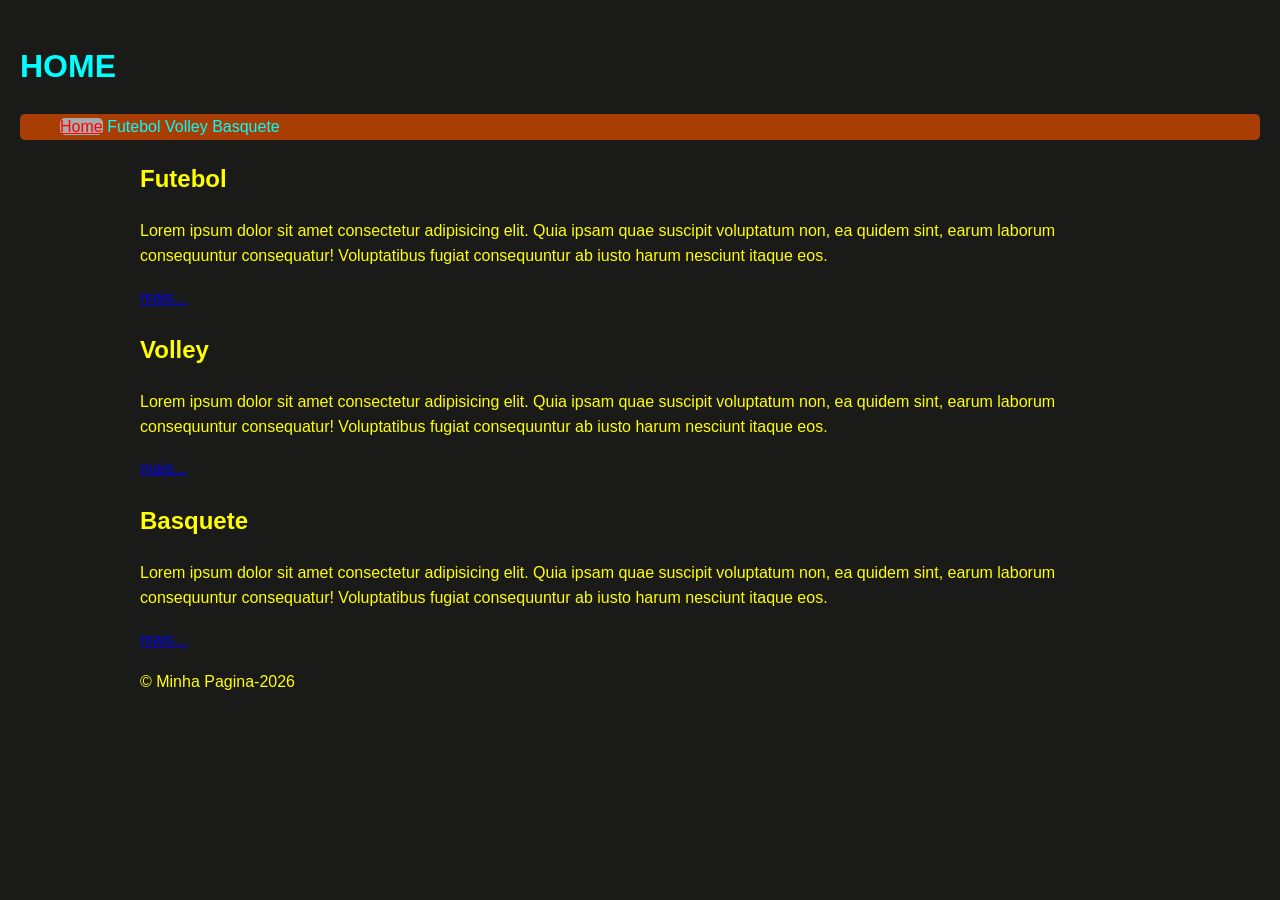
<file: index.html>
<!doctype html>
<html lang="pt-br">
  <head>
    <meta charset="UTF-8" />
    <meta name="viewport" content="width=device-width, initial-scale=1.0" />
    <title>Pagina Principal</title>
	<link rel="icon" href="./img/favicon.png">
	<link rel="stylesheet" href="css/style.css">
  </head>
  <body>

	<header>
		<h1 class="nav-link">HOME</h1>
		<nav>
			<ul id="menu">
				<li><a id="active-link" href="#">Home</a></li>
				<li><a class="nav-link" href="./paginas/futebol/futebol.html">Futebol</a></li>
				<li><a class="nav-link" href="./paginas/volley/volley.html">Volley</a></li>
				<li><a class="nav-link" href="./paginas/basquete/basquete.html">Basquete</a></li>
			</ul>
		</nav>
		<main>
			<section>
				<h2>Futebol</h2>
				<p>Lorem ipsum dolor sit amet consectetur adipisicing elit. Quia ipsam quae suscipit voluptatum non, ea quidem sint, earum laborum consequuntur consequatur! Voluptatibus fugiat consequuntur ab iusto harum nesciunt itaque eos.</p>
				<a href="./paginas/futebol/futebol.html" >mais...</a>
			</section>
			<section>
				<h2>Volley</h2>
				<p>Lorem ipsum dolor sit amet consectetur adipisicing elit. Quia ipsam quae suscipit voluptatum non, ea quidem sint, earum laborum consequuntur consequatur! Voluptatibus fugiat consequuntur ab iusto harum nesciunt itaque eos.</p>
				<a href="./paginas/volley/volley.html" >mais...</a>
			</section>
			<section>
				<h2>Basquete</h2>
				<p>Lorem ipsum dolor sit amet consectetur adipisicing elit. Quia ipsam quae suscipit voluptatum non, ea quidem sint, earum laborum consequuntur consequatur! Voluptatibus fugiat consequuntur ab iusto harum nesciunt itaque eos.</p>
				<a href="./paginas/basquete/basquete.html" >mais...</a>
			</section>
			<footer>
				<p>&copy; Minha Pagina-2026</p>
			</footer>
		</main>
	</header>

  </body>
</html>
</file>
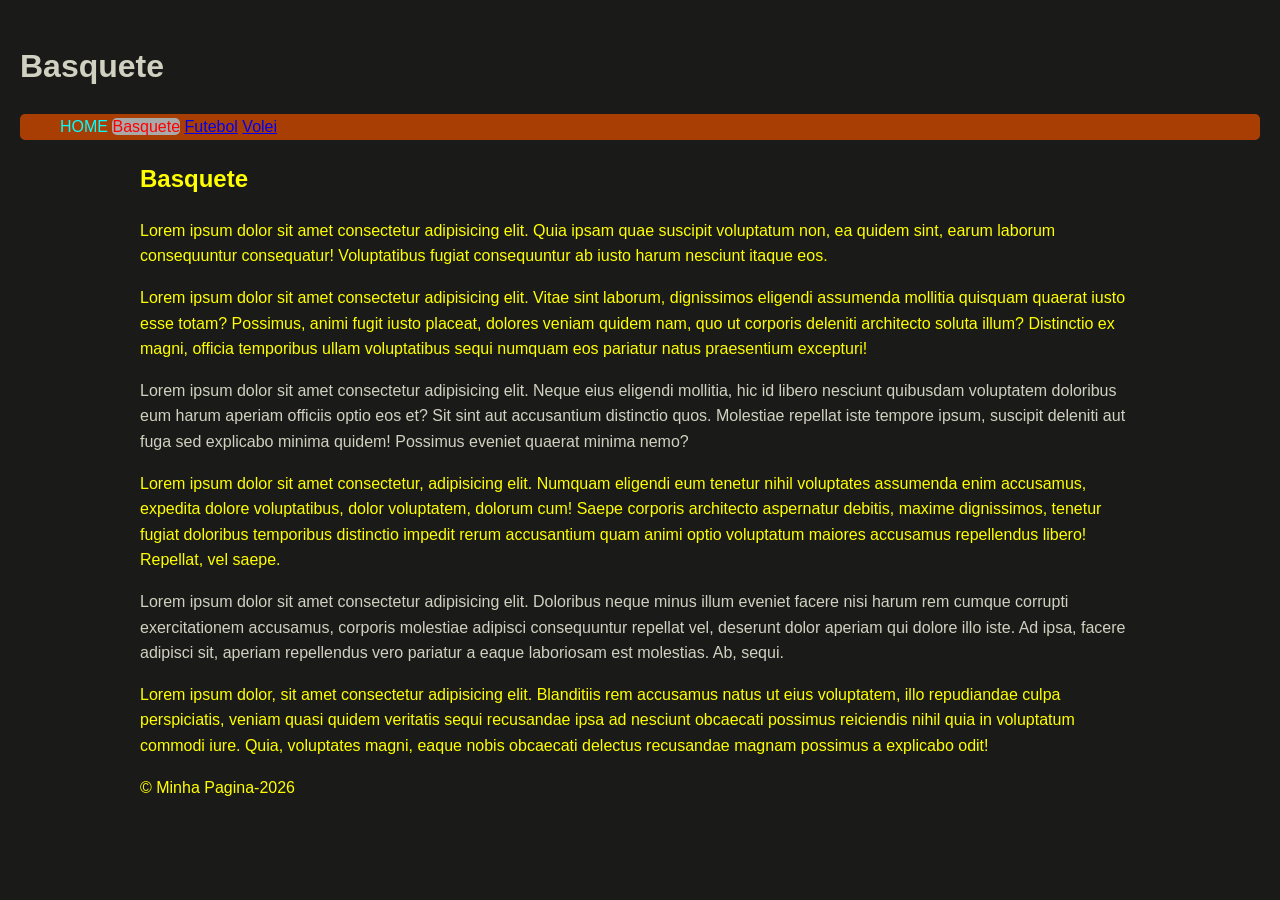
<file: paginas/basquete/basquete.html>
<!doctype html>
<html lang="pt-br">
  <head>
    <meta charset="UTF-8" />
    <meta name="viewport" content="width=device-width, initial-scale=1.0" />
    <title>Basquete</title>
	<link rel="icon" href="../../img/favicon.png">
	<link rel="stylesheet" href="../../css/style.css">
  </head>
  <body>

	<header>
		<h1>Basquete</h1>
		<nav>
			<ul id="menu">
				<li><a class="nav-link" href="../../index.html">HOME</a></li>
				<li><a id="active-link" class=nav-link href="#">Basquete</a></li>
				<li><a href="../futebol/futebol.html">Futebol</a></li>
				<li><a href="../volley/volley.html">Volei</a></li>
			</ul>
		</nav>
		<main>
			<section>
				<h2>Basquete</h2>
				<p>Lorem ipsum dolor sit amet consectetur adipisicing elit. Quia ipsam quae suscipit voluptatum non, ea quidem sint, earum laborum consequuntur consequatur! Voluptatibus fugiat consequuntur ab iusto harum nesciunt itaque eos.</p>
				<p>Lorem ipsum dolor sit amet consectetur adipisicing elit. Vitae sint laborum, dignissimos eligendi assumenda mollitia quisquam quaerat iusto esse totam? Possimus, animi fugit iusto placeat, dolores veniam quidem nam, quo ut corporis deleniti architecto soluta illum? Distinctio ex magni, officia temporibus ullam voluptatibus sequi numquam eos pariatur natus praesentium excepturi!</p>
				Lorem ipsum dolor sit amet consectetur adipisicing elit. Neque eius eligendi mollitia, hic id libero nesciunt quibusdam voluptatem doloribus eum harum aperiam officiis optio eos et? Sit sint aut accusantium distinctio quos. Molestiae repellat iste tempore ipsum, suscipit deleniti aut fuga sed explicabo minima quidem! Possimus eveniet quaerat minima nemo?
				<p>Lorem ipsum dolor sit amet consectetur, adipisicing elit. Numquam eligendi eum tenetur nihil voluptates assumenda enim accusamus, expedita dolore voluptatibus, dolor voluptatem, dolorum cum! Saepe corporis architecto aspernatur debitis, maxime dignissimos, tenetur fugiat doloribus temporibus distinctio impedit rerum accusantium quam animi optio voluptatum maiores accusamus repellendus libero! Repellat, vel saepe.</p>
				Lorem ipsum dolor sit amet consectetur adipisicing elit. Doloribus neque minus illum eveniet facere nisi harum rem cumque corrupti exercitationem accusamus, corporis molestiae adipisci consequuntur repellat vel, deserunt dolor aperiam qui dolore illo iste. Ad ipsa, facere adipisci sit, aperiam repellendus vero pariatur a eaque laboriosam est molestias. Ab, sequi.
				<p>Lorem ipsum dolor, sit amet consectetur adipisicing elit. Blanditiis rem accusamus natus ut eius voluptatem, illo repudiandae culpa perspiciatis, veniam quasi quidem veritatis sequi recusandae ipsa ad nesciunt obcaecati possimus reiciendis nihil quia in voluptatum commodi iure. Quia, voluptates magni, eaque nobis obcaecati delectus recusandae magnam possimus a explicabo odit!</p>
			</section>
			<footer>
				<p>&copy; Minha Pagina-2026</p>
			</footer>
		</main>
	</header>

  </body>
</html>
</file>
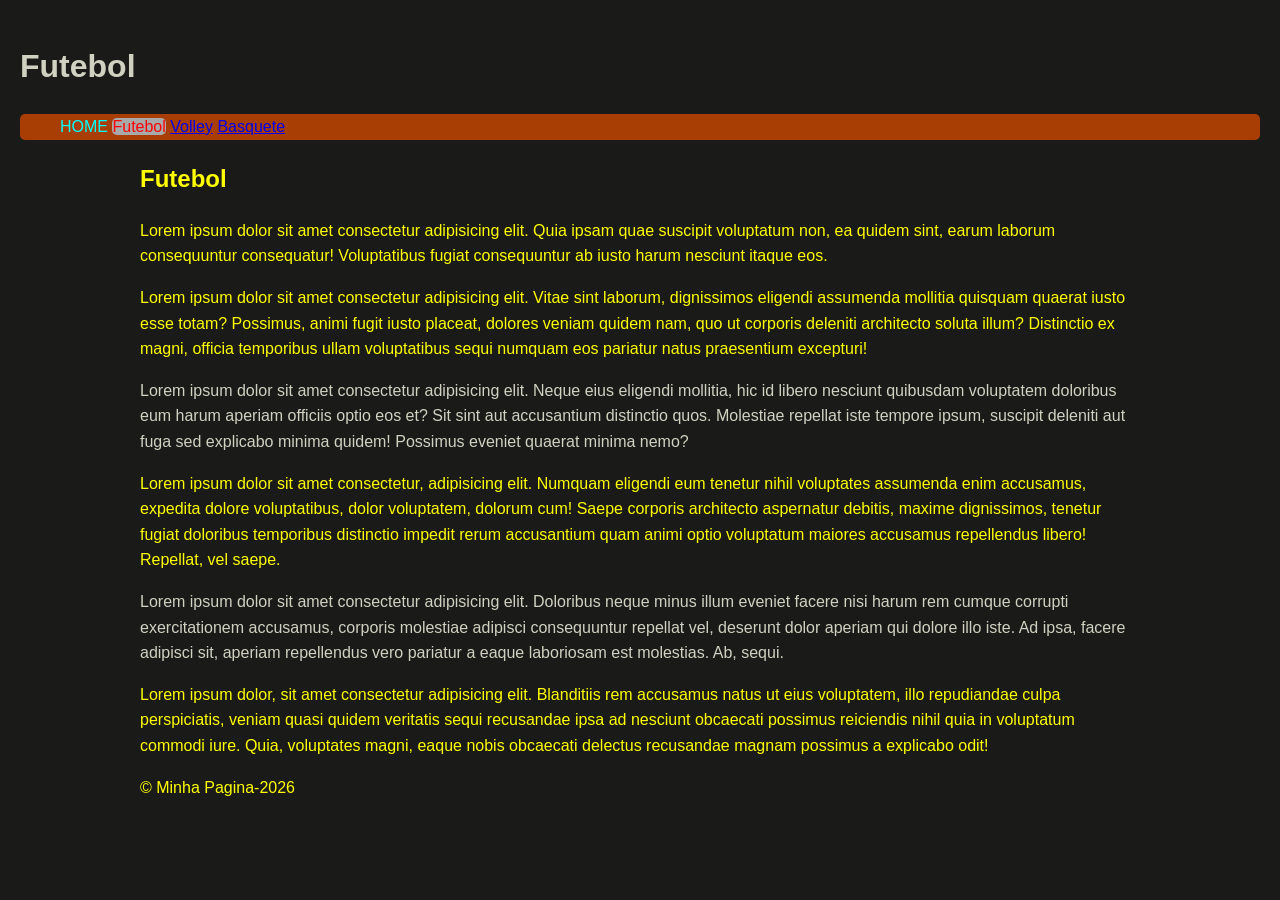
<file: paginas/futebol/futebol.html>
<!doctype html>
<html lang="pt-br">
  <head>
    <meta charset="UTF-8" />
    <meta name="viewport" content="width=device-width, initial-scale=1.0" />
    <title>Futebol</title>
	<link rel="icon" href="../../img/favicon.png">
	<link rel="stylesheet" href="../../css/style.css">
  </head>
  <body>

	<header>
		<h1>Futebol</h1>
		<nav>
			<ul id="menu">
				<li><a class="nav-link" href="../../index.html">HOME</a></li>
				<li><a id="active-link" class=nav-link href="#">Futebol</a></li>
				<li><a href="../volley/volley.html">Volley</a></li>
				<li><a href="../basquete/basquete.html">Basquete</a></li>
			</ul>
		</nav>
		<main>
			<section>
				<h2>Futebol</h2>
				<p>Lorem ipsum dolor sit amet consectetur adipisicing elit. Quia ipsam quae suscipit voluptatum non, ea quidem sint, earum laborum consequuntur consequatur! Voluptatibus fugiat consequuntur ab iusto harum nesciunt itaque eos.</p>
				<p>Lorem ipsum dolor sit amet consectetur adipisicing elit. Vitae sint laborum, dignissimos eligendi assumenda mollitia quisquam quaerat iusto esse totam? Possimus, animi fugit iusto placeat, dolores veniam quidem nam, quo ut corporis deleniti architecto soluta illum? Distinctio ex magni, officia temporibus ullam voluptatibus sequi numquam eos pariatur natus praesentium excepturi!</p>
				Lorem ipsum dolor sit amet consectetur adipisicing elit. Neque eius eligendi mollitia, hic id libero nesciunt quibusdam voluptatem doloribus eum harum aperiam officiis optio eos et? Sit sint aut accusantium distinctio quos. Molestiae repellat iste tempore ipsum, suscipit deleniti aut fuga sed explicabo minima quidem! Possimus eveniet quaerat minima nemo?
				<p>Lorem ipsum dolor sit amet consectetur, adipisicing elit. Numquam eligendi eum tenetur nihil voluptates assumenda enim accusamus, expedita dolore voluptatibus, dolor voluptatem, dolorum cum! Saepe corporis architecto aspernatur debitis, maxime dignissimos, tenetur fugiat doloribus temporibus distinctio impedit rerum accusantium quam animi optio voluptatum maiores accusamus repellendus libero! Repellat, vel saepe.</p>
				Lorem ipsum dolor sit amet consectetur adipisicing elit. Doloribus neque minus illum eveniet facere nisi harum rem cumque corrupti exercitationem accusamus, corporis molestiae adipisci consequuntur repellat vel, deserunt dolor aperiam qui dolore illo iste. Ad ipsa, facere adipisci sit, aperiam repellendus vero pariatur a eaque laboriosam est molestias. Ab, sequi.
				<p>Lorem ipsum dolor, sit amet consectetur adipisicing elit. Blanditiis rem accusamus natus ut eius voluptatem, illo repudiandae culpa perspiciatis, veniam quasi quidem veritatis sequi recusandae ipsa ad nesciunt obcaecati possimus reiciendis nihil quia in voluptatum commodi iure. Quia, voluptates magni, eaque nobis obcaecati delectus recusandae magnam possimus a explicabo odit!</p>
			</section>
			<footer>
				<p>&copy; Minha Pagina-2026</p>
			</footer>
		</main>
	</header>

  </body>
</html>
</file>
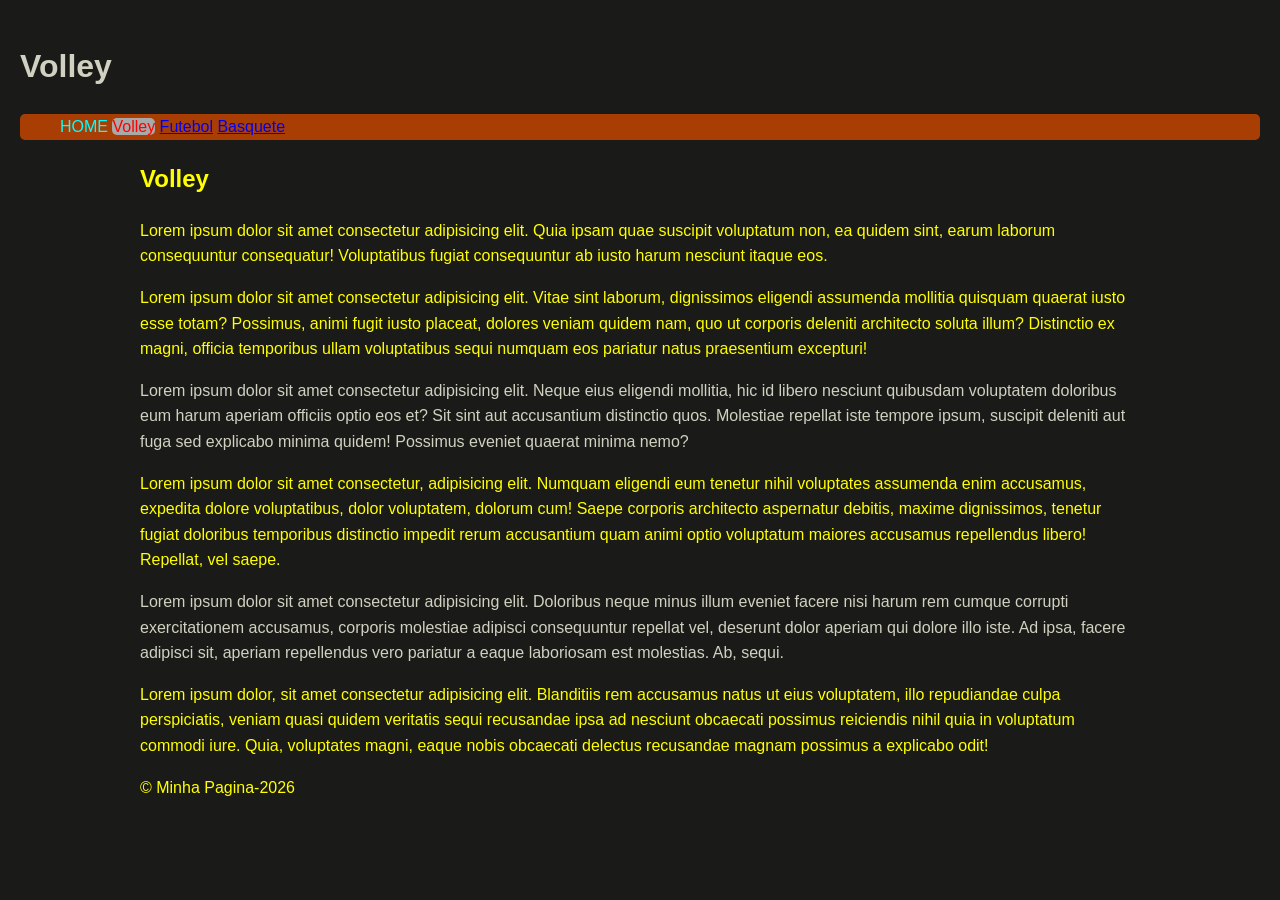
<file: paginas/volley/volley.html>
<!doctype html>
<html lang="pt-br">
  <head>
    <meta charset="UTF-8" />
    <meta name="viewport" content="width=device-width, initial-scale=1.0" />
    <title>Volley</title>
	<link rel="icon" href="../../img/favicon.png">
	<link rel="stylesheet" href="../../css/style.css">
  </head>
  <body>

	<header>
		<h1>Volley</h1>
		<nav>
			<ul id="menu">
				<li><a class="nav-link" href="../../index.html">HOME</a></li>
				<li><a id="active-link" class=nav-link href="#">Volley</a></li>
				<li><a href="../futebol/futebol.html">Futebol</a></li>
				<li><a href="../basquete/basquete.html">Basquete</a></li>
			</ul>
		</nav>
		<main>
			<section>
				<h2>Volley</h2>
				<p>Lorem ipsum dolor sit amet consectetur adipisicing elit. Quia ipsam quae suscipit voluptatum non, ea quidem sint, earum laborum consequuntur consequatur! Voluptatibus fugiat consequuntur ab iusto harum nesciunt itaque eos.</p>
				<p>Lorem ipsum dolor sit amet consectetur adipisicing elit. Vitae sint laborum, dignissimos eligendi assumenda mollitia quisquam quaerat iusto esse totam? Possimus, animi fugit iusto placeat, dolores veniam quidem nam, quo ut corporis deleniti architecto soluta illum? Distinctio ex magni, officia temporibus ullam voluptatibus sequi numquam eos pariatur natus praesentium excepturi!</p>
				Lorem ipsum dolor sit amet consectetur adipisicing elit. Neque eius eligendi mollitia, hic id libero nesciunt quibusdam voluptatem doloribus eum harum aperiam officiis optio eos et? Sit sint aut accusantium distinctio quos. Molestiae repellat iste tempore ipsum, suscipit deleniti aut fuga sed explicabo minima quidem! Possimus eveniet quaerat minima nemo?
				<p>Lorem ipsum dolor sit amet consectetur, adipisicing elit. Numquam eligendi eum tenetur nihil voluptates assumenda enim accusamus, expedita dolore voluptatibus, dolor voluptatem, dolorum cum! Saepe corporis architecto aspernatur debitis, maxime dignissimos, tenetur fugiat doloribus temporibus distinctio impedit rerum accusantium quam animi optio voluptatum maiores accusamus repellendus libero! Repellat, vel saepe.</p>
				Lorem ipsum dolor sit amet consectetur adipisicing elit. Doloribus neque minus illum eveniet facere nisi harum rem cumque corrupti exercitationem accusamus, corporis molestiae adipisci consequuntur repellat vel, deserunt dolor aperiam qui dolore illo iste. Ad ipsa, facere adipisci sit, aperiam repellendus vero pariatur a eaque laboriosam est molestias. Ab, sequi.
				<p>Lorem ipsum dolor, sit amet consectetur adipisicing elit. Blanditiis rem accusamus natus ut eius voluptatem, illo repudiandae culpa perspiciatis, veniam quasi quidem veritatis sequi recusandae ipsa ad nesciunt obcaecati possimus reiciendis nihil quia in voluptatum commodi iure. Quia, voluptates magni, eaque nobis obcaecati delectus recusandae magnam possimus a explicabo odit!</p>
			</section>
			<footer>
				<p>&copy; Minha Pagina-2026</p>
			</footer>
		</main>
	</header>

  </body>
</html>
</file>
<file: css/style.css>
p,h2{
    color: yellow;
    

}

body{
    background-color: #1a1b18;
    color: #d1d1c1;
    font-family: 'Segoe UI', Tahoma, Geneva, Verdana, sans-serif;
    line-height: 1.6;
    margin: 0;
    padding: 20px;
}

.nav-link{
    color: aqua;
    font: 16px;
    /*text-decoration: none;*/
    
}

a.nav-link{
    text-decoration: none;
}

#active-link{
    color: red;
    background: darkgray;
    border-radius: 5px;
}

#menu{
    background-color: rgb(169, 62, 5);
    border-radius: 5px;
    list-style: none;
    padding
}

#menu li{
    display: inline-block;
    
}

main{
    max-width: 1000px;
    margin: 0 auto;
}
</file>
